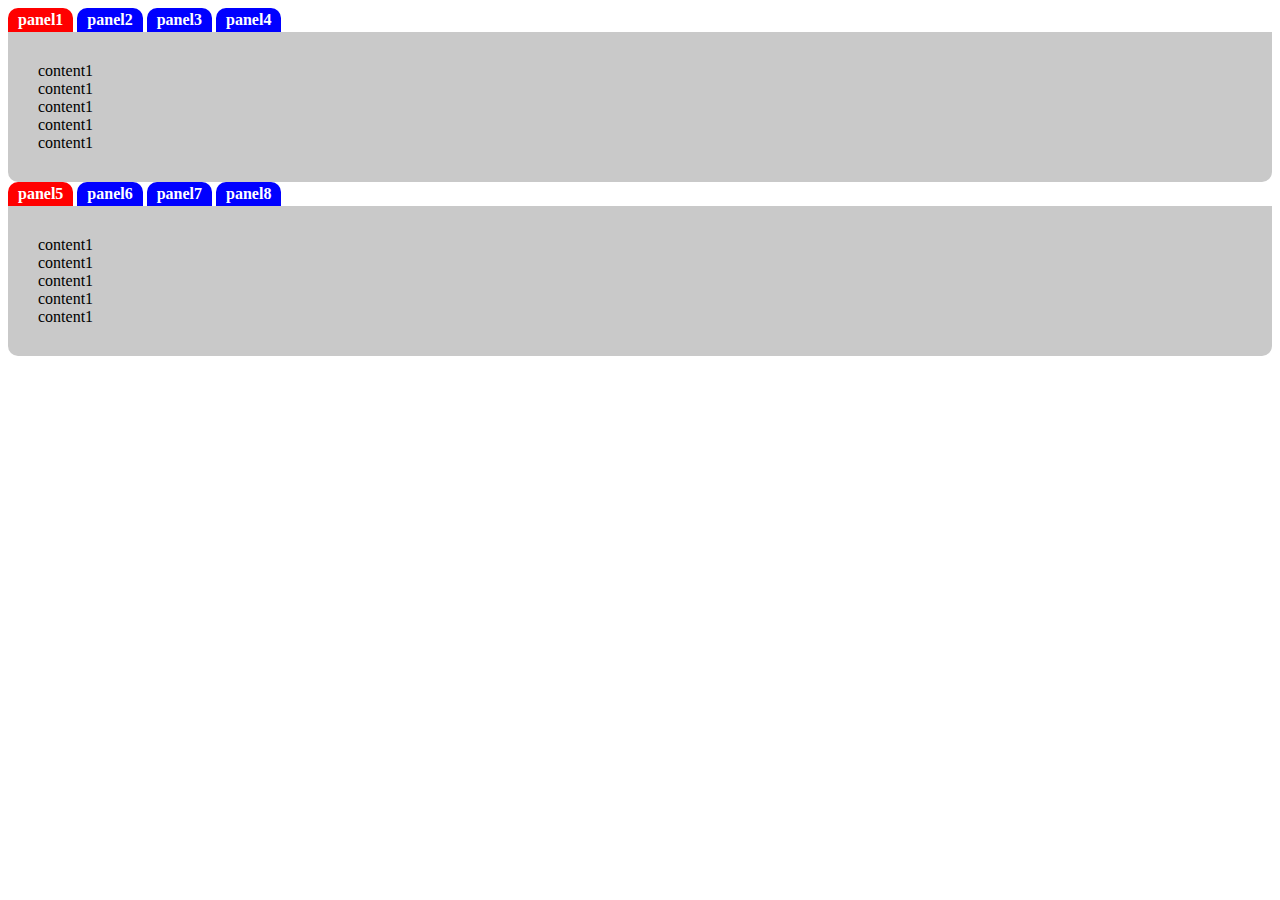
<file: index2.html>
<html>
	<head>
		<link rel="stylesheet" type="text/css" href="main.css">
		<script src="jquery.js"></script>
		<script>
		$(function(){

			$('.tab-panels .tabs li').on('click',function(){
				
				var $panel = $(this).closest('.tab-panels');
				$panel.find('.tabs li.active').removeClass('active');
				$(this).addClass('active');
				
				var divId = $(this).text();
				
			$panel.find('.panel.active').slideUp(300, showNextPanel);
			function showNextPanel()
			{
				$(this).removeClass('active');
				$('#'+divId).slideDown(300, function(){
					$(this).addClass('active');
				});
				
			}
			
/*				child().is('panel active')){
					alert("hello");
					$('#'+divId).siblings().removeClass('panel active');
					$('#'+divId).siblings().addClass('panel');
				}
				*/
			});

	});
		</script>
	</head>
	<body>
		

<div class="tab-panels">
			<ul class="tabs">
				<li class="active">panel1</li>
				<li>panel2</li>
				<li>panel3</li>
				<li>panel4</li>
			</ul>

			<div id="panel1" class="panel active">
				content1<br/>
				content1<br/>
				content1<br/>
				content1<br/>
				content1<br/>
			</div>

			<div id="panel2" class="panel">
				content2<br/>
				content2<br/>
				content2<br/>
				content2<br/>
				content2<br/>
			</div>

			<div id="panel3" class="panel">
				content3<br/>
				content3<br/>
				content3<br/>
				content3<br/>
				content3<br/>
			</div>

			<div id="panel4" class="panel">
				content4<br/>
				content4<br/>
				content4<br/>
				content4<br/>
				content4<br/>
			</div>
		</div>


<div class="tab-panels">
			<ul class="tabs">
				<li class="active">panel5</li>
				<li>panel6</li>
				<li>panel7</li>
				<li>panel8</li>
			</ul>

			<div id="panel5" class="panel active">
				content1<br/>
				content1<br/>
				content1<br/>
				content1<br/>
				content1<br/>
			</div>

			<div id="panel6" class="panel">
				content2<br/>
				content2<br/>
				content2<br/>
				content2<br/>
				content2<br/>
			</div>

			<div id="panel7" class="panel">
				content3<br/>
				content3<br/>
				content3<br/>
				content3<br/>
				content3<br/>
			</div>

			<div id="panel8" class="panel">
				content4<br/>
				content4<br/>
				content4<br/>
				content4<br/>
				content4<br/>
			</div>
		</div>

	</body>

</html>
</file>
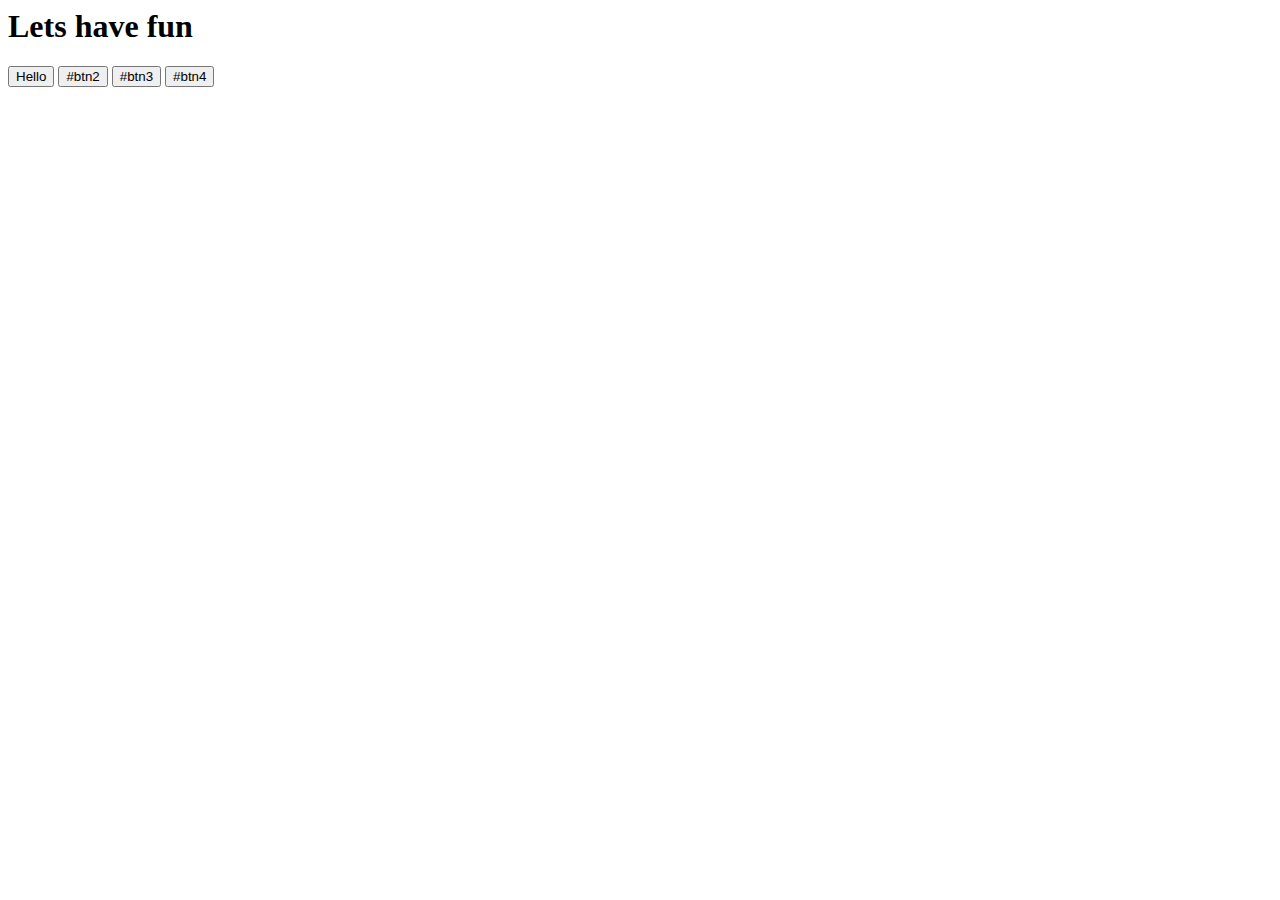
<file: JqueryFile.html>
<html>
<head>
<script src="jquery.js"></script>
<script>
// Wait for my page to load before any javascript is done to it // or u can simply use $(function(){}
$(document).ready(function(){                      

	//$('#panel1').hide(300).show(100).hide(300);
	//$('#panel1').slideUp(1000).delay(1000).slideDown(1000);
	//$('#panel1').fadeOut.delay(1000).slideDown(1000);
	//$('#panel1').toggle.(1000).delay(1000).toggle(1000);
	/*$('#panel1').css({
		color :'red',
		fontWeight:'bold'
		display : 'none'
	});
	$('panel1').hide(300);
	$('panel2').css({opacity : '0.5'});*/
	
	/*$('#btn1').html('my button');
	$('#panel1').html('my panel <strong>my bold</strong>');*/

	/*$('#btn1').on('click',function(){
		$('#panel1 .panel-body').html("My new panel content");
	});*/


	/*$('#btn1').on('click',function(){
		$('#panel1').toggle();
});
	$('#btn2').on('click',function(){
		$('#panel2').toggle(200);
	});

	$('#btn3').on('click',function(){
		$('#panel3').toggle(200);
	});

	$('#btn4').on('click',function(){
		$('#panel4').toggle(200);  
	});*/


//target by arrtibute
//DRY-Dont repeat yourselves
	/*var content ="My new Awesome Content";
	$('.panel-button').on('click',function(){
		var panelId = $(this).attr('id');
		alert(panelId);
		/*$('#'+panelId).toggle();
		$('#'+panelId+' .panel-body').html('');
	});*/

//DOM traversal

});
</script>
</head>
<body>
<div class ="jumbotron">
	<h1>Lets have fun</h1>
		<button class="panel-button" id="btn1" data-panelid="panel1">Hello</button>
		<button class="panel-button" id="btn2" data-panelid="panel2">#btn2</button>
		<button class="panel-button" id="btn3" data-panelid="panel3">#btn3</button>
		<button class="panel-button" id="btn4" data-panelid="panel4">#btn4</button>
</div>
<div id="panel1" style="display :none">Hello
	<div class="panel-body">content</div>
	
</div>
<div id="panel2" style="display :none">

Aneesha
<div class="panel-body">content</div>
</div>
<div id="panel3" style="display :none">
	Kaushal
	<div class="panel-body">content</div>
</div>
<div id="panel4" style="display :none">
	Bye
	<div class="panel-body">content</div>
</div>

</body>
</html>
</file>
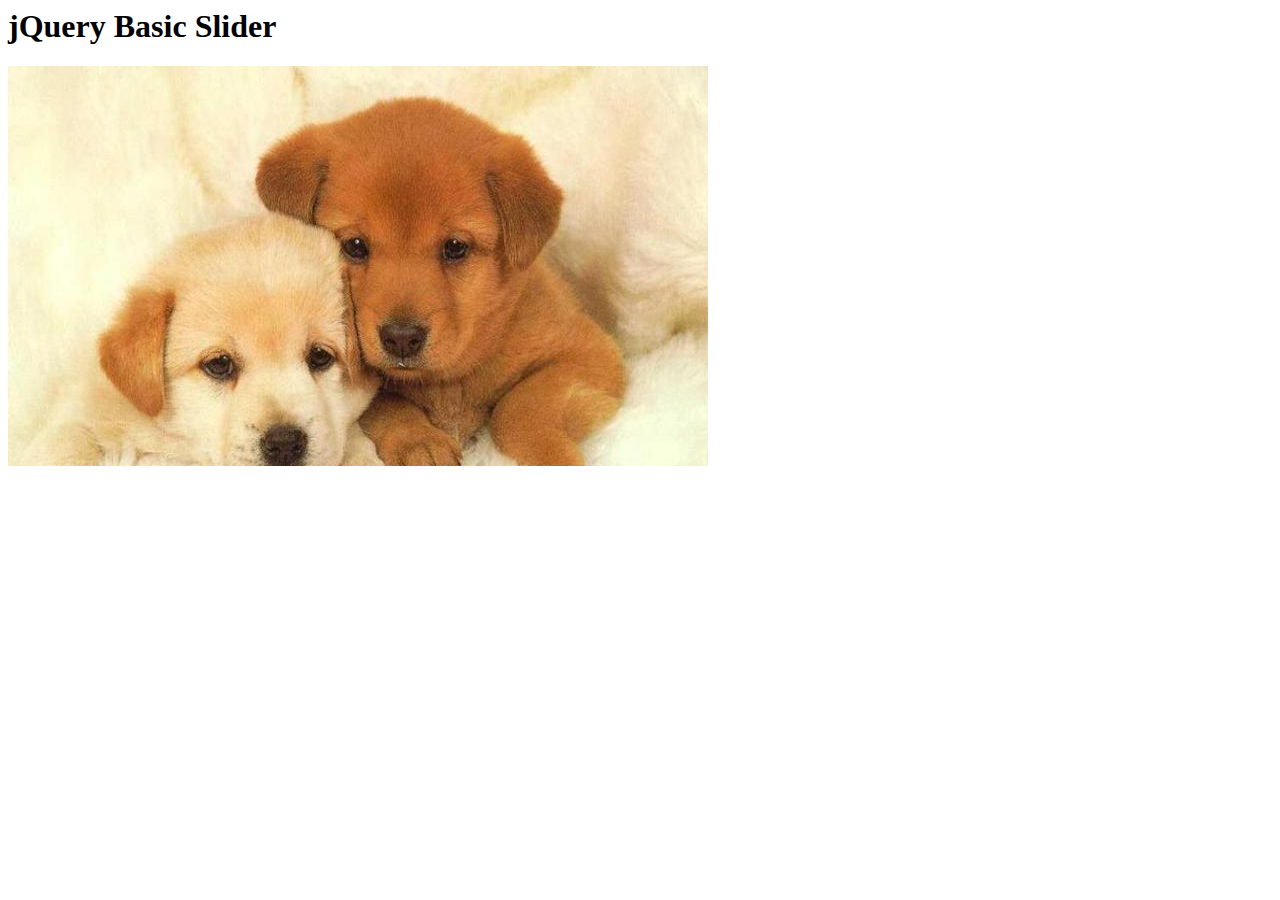
<file: slider.html>
<html>
<head>
        <link rel="stylesheet" type="text/css" href="slidercss.css">
        <script src="jquery.js"></script>
         <script src="main.js"></script>
 </head>
<body>
    <div class="container">
            <div class="header">
                <h1 class="text-muted">jQuery Basic Slider</h1>
            </div>

            <div id="slider">
                <ul class="slides">
                    <li class="slide"><img src="pic1.jpg" width="700" height="500"></li>
                    <li class="slide"><img src="pic2.jpg" width="700" height="500"></li>
                    <li class="slide"><img src="pic3.jpg" width="700" height="500"></li>
                    <li class="slide"><img src="pic4.jpg" width="700" height="500"></li>
                    <li class="slide"><img src="pic5.jpg" width="700" height="500"></li>
                    <li class="slide"><img src="pic1.jpg" width="700" height="500"></li>
                </ul>
            </div>

</div>
</body>
</html>
</file>
<file: main.css>
.tab-panels ul{
	margin: 0;
	padding: 0;
}

.tab-panels ul li{
	list-style-type: none;
	display: inline-block;
	background: blue;
	margin : 0;
	padding: 3px 10px;
	border-radius: 10px 10px 0 0;
	color: #fff;
	font-weight: bolder;
	cursor: pointer;
}

.tab-panels ul li:hover{
	color:#fff;
	background: green;
}

.tab-panels ul li.active{
	color: #fff;
	background: red;
}

.tab-panels .panel{
	display:none;
	background: #c9c9c9;
	padding: 30px;
	border-radius: 0 0 10px 10px;
}

.tab-panels .panel.active{
	display: block;
}
</file>
<file: slidercss.css>
#slider{
	width: 720px;
	height: 400px;
	overflow: hidden;
}
#slider .slides{
	display: block;
	width: 6000px;
	height: 400px;
	margin: 0;
	padding: 0;
}

#slider .slide{
	float :left;
	list-style-type:none;
	display: block;
	width: 720px;
	height: 400px;
	
}
</file>
